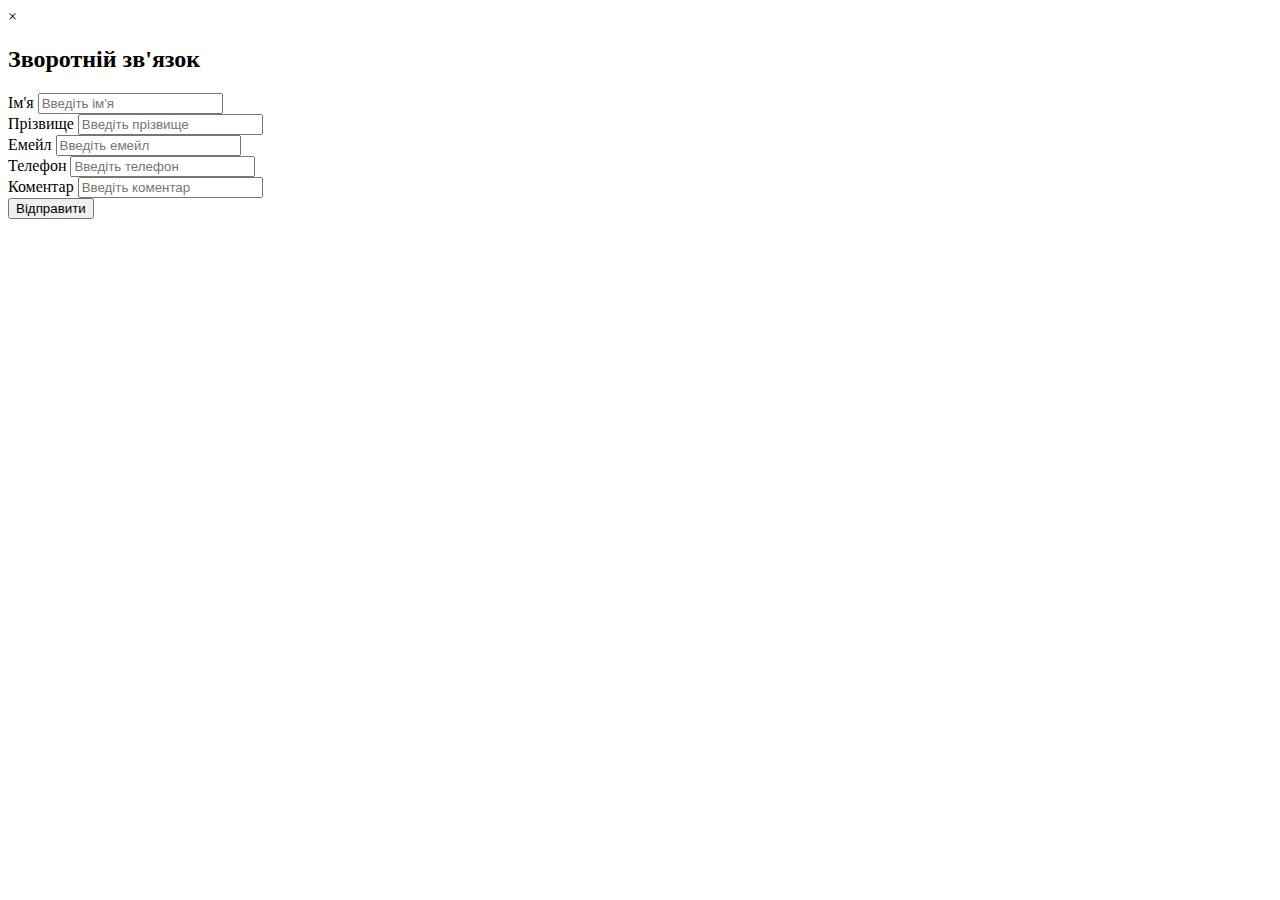
<file: popup.html>
<!DOCTYPE html>
<div class="popup">
    <div class="close-btn">&times;</div>
    <div class="form">
        <h2>Зворотній зв'язок</h2>
        <div class="form-element">
            <label for="name">Ім'я</label>
            <input type="text" id="name" placeholder="Введіть ім'я">
        </div>
        <div class="form-element">
            <label for="surname">Прізвище</label>
            <input type="text" id="surname" placeholder="Введіть прізвище">
        </div>
        <div class="form-element">
            <label for="email">Емейл</label>
            <input type="text" id="email" placeholder="Введіть eмейл">
        </div>
        <div class="form-element">
            <label for="telefon">Телефон</label>
            <input type="text" id="telefon" placeholder="Введіть телефон">
        </div>
        <div class="form-element">
            <label for="coment">Коментар</label>
            <input type="text" id="coment" placeholder="Введіть коментар">
        </div>
        <div class="form-element">
            <button id="send">Відправити</button>
        </div>
    </div>
</div>
</file>
